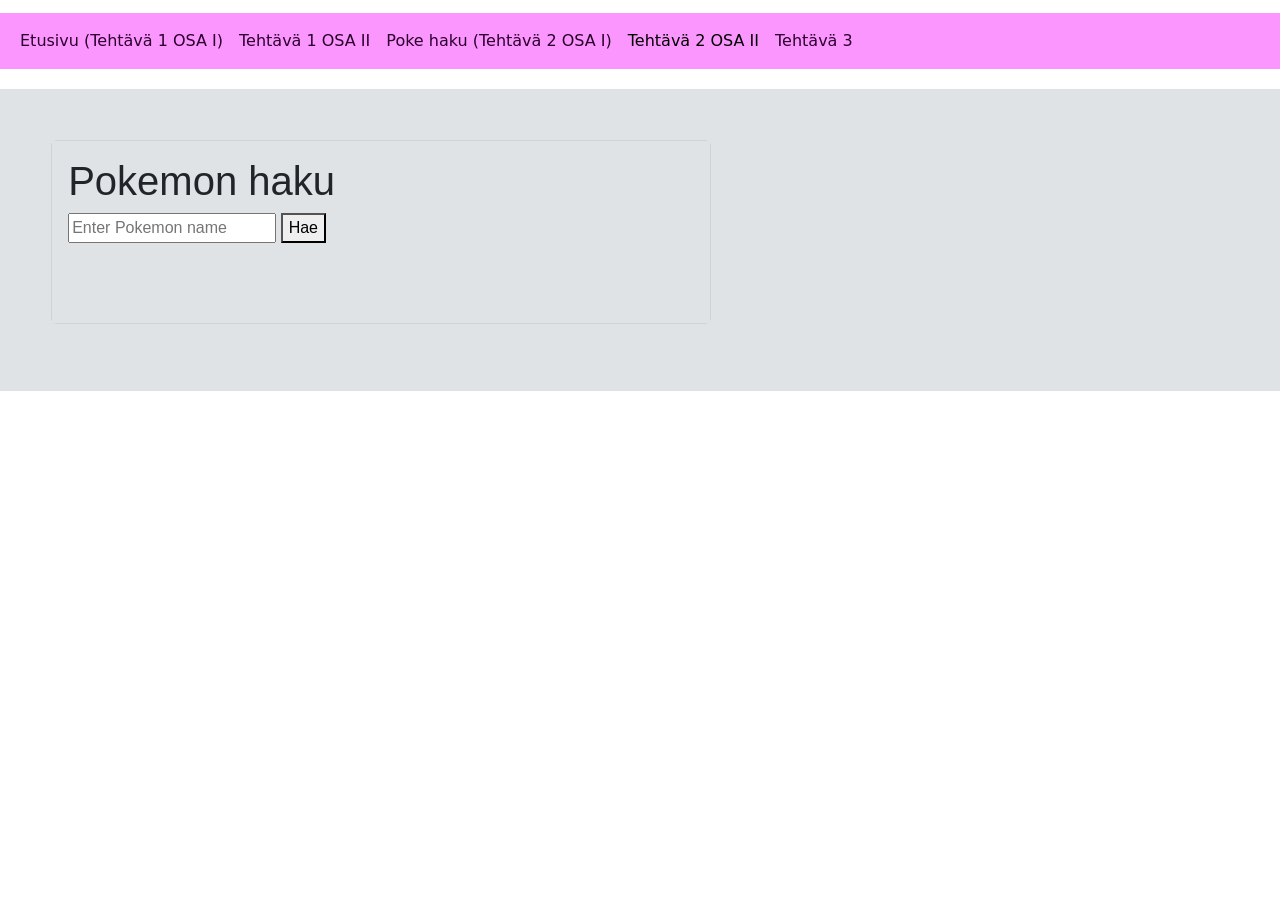
<file: eevee.html>
<!DOCTYPE html>
<html lang="fi">

<head>
    <title>JSON Tehtävät</title>
    <meta charset="utf-8">
    <meta name="viewport" content="width=device-width, initial-scale=1">
    <link rel="stylesheet" href="style.css">

    <! –– Bootstrap CSS ja JS linkitys––>
        <link href="https://cdn.jsdelivr.net/npm/bootstrap@5.3.3/dist/css/bootstrap.min.css" rel="stylesheet">
        <script src="https://cdn.jsdelivr.net/npm/bootstrap@5.3.3/dist/js/bootstrap.bundle.min.js"></script>

</head>

<body>

    <!-- Navbar -->
    <nav class="navbar navbar-expand-sm navbar-custom">
        <div class="container-fluid">
            <button class="navbar-toggler" type="button" data-bs-toggle="collapse" data-bs-target="#navbarNav"
                aria-controls="navbarNav" aria-expanded="false" aria-label="Toggle navigation">
                <span class="navbar-toggler-icon"></span>
            </button>
            <div class="collapse navbar-collapse" id="navbarNav">
                <ul class="navbar-nav ms-auto">
                    <li class="nav-item">
                        <a class="nav-link" href="index.html">Etusivu (Tehtävä 1 OSA I)</a>
                    </li>
                    <li class="nav-item">
                        <a class="nav-link" href="kolmas.html">Tehtävä 1 OSA II</a>
                    <li class="nav-item">
                        <a class="nav-link" href="poke.html">Poke haku (Tehtävä 2 OSA I)</a>
                    </li>
                    <li class="nav-item">
                        <a class="nav-link active" href="eevee.html">Tehtävä 2 OSA II</a>
                    </li>
                    <li class="nav-item">
                        <a class="nav-link" href="saa.html">Tehtävä 3</a>
                    </li>
                </ul>
            </div>
        </div>
    </nav>

    <!-- Sivun sisältö -->
    <main>
        <div class="card mb-3" id="poke-card" style="max-width: 660px; max-height: 600px;">
            <div class="card-body">
                <h1>Pokemon haku</h1>
                <input type="text" id="pokemonName" placeholder="Enter Pokemon name">
                <button onclick="poke()">Hae</button>
                <br><br>

                <!-- "Käännä" -painikkeelle -->
                <div id="painikealue"></div><br>

                <!-- Lisäominaisuuksille -->
                <div id="ominaisuudet"></div>

                <!-- Näytetään Pokémonin nimi  -->
                <div id="nimi"></div>

                <!-- Näytetään Pokémonin kuva -->
                <p id="kuva2"></p>
            </div>
        </div>

        <script>
            // Globaalit muuttujat
            let pokemonData; // tallennetaan haettu Pokémon objekti
            let name = "";   // tallennetaan haetun Pokémonin nimi

            // Funktio, joka hakee Pokémonin tiedot
            function poke() {
                const pokeName = document.getElementById("pokemonName").value.toLowerCase();
                name = document.getElementById("pokemonName").value;

                // Haetaan tiedot PokeAPI:sta
                fetch(`https://pokeapi.co/api/v2/pokemon/${pokeName}`)
                    .then(response => {
                        if (!response.ok) throw new Error("Not found"); // jos nimi ei löydy
                        return response.json(); // muunnetaan JSON-olioksi
                    })
                    .then(responseJson => {
                        pokemonData = responseJson; // tallennetaan globaaliksi
                        pokekuva(); // näytetään etukuvan kuva ja nimi
                    })
                    .catch(() => {
                        // Jos virhe: tyhjennetään kuvat, napit ja ominaisuudet
                        document.getElementById("painikealue").innerHTML = "";
                        document.getElementById("ominaisuudet").innerHTML = "";
                        document.getElementById("nimi").innerHTML = "Pokemonia ei löytynyt";
                        document.getElementById("kuva2").innerHTML = "";
                    });
            }

            // Funktio, joka näyttää etukuvan ja luo "Käännä" -painikkeen
            function pokekuva() {
                let pokeurl = pokemonData.sprites.front_default;

                document.getElementById("kuva2").innerHTML = "<img src='" + pokeurl + "'>";
                document.getElementById("nimi").innerHTML = "<b>" + name + "</b>";
                document.getElementById("pokemonName").value = "";

                // Lisätään "Käännä" -painike
                document.getElementById("painikealue").innerHTML =
                    "<button onclick='kaanna()'>Käännä</button>";

                // Tyhjennetään mahdolliset aiemmat lisäominaisuudet
                document.getElementById("ominaisuudet").innerHTML = "";
            }

            // Funktio, joka näyttää Pokémonin selän ja lisäominaisuudet
            function kaanna() {
                if (!pokemonData) return; // turvatarkistus

                // Näytetään 3 lisäominaisuutta
                document.getElementById("ominaisuudet").innerHTML =
                    document.getElementById("ominaisuudet").innerHTML =
                    "<p><b>Height: " + pokemonData.height + "</b></p>" +
                    "<p><b>Weight: " + pokemonData.weight + "</b></p>" +
                    "<p><b>Move Name: " + pokemonData.moves[0].move.name + "</b></p>";

                let backUrl = pokemonData.sprites.back_default;
                document.getElementById("kuva2").innerHTML = "<img src='" + backUrl + "'>";
            }
        </script>
    </main>

</body>

</html>
</file>
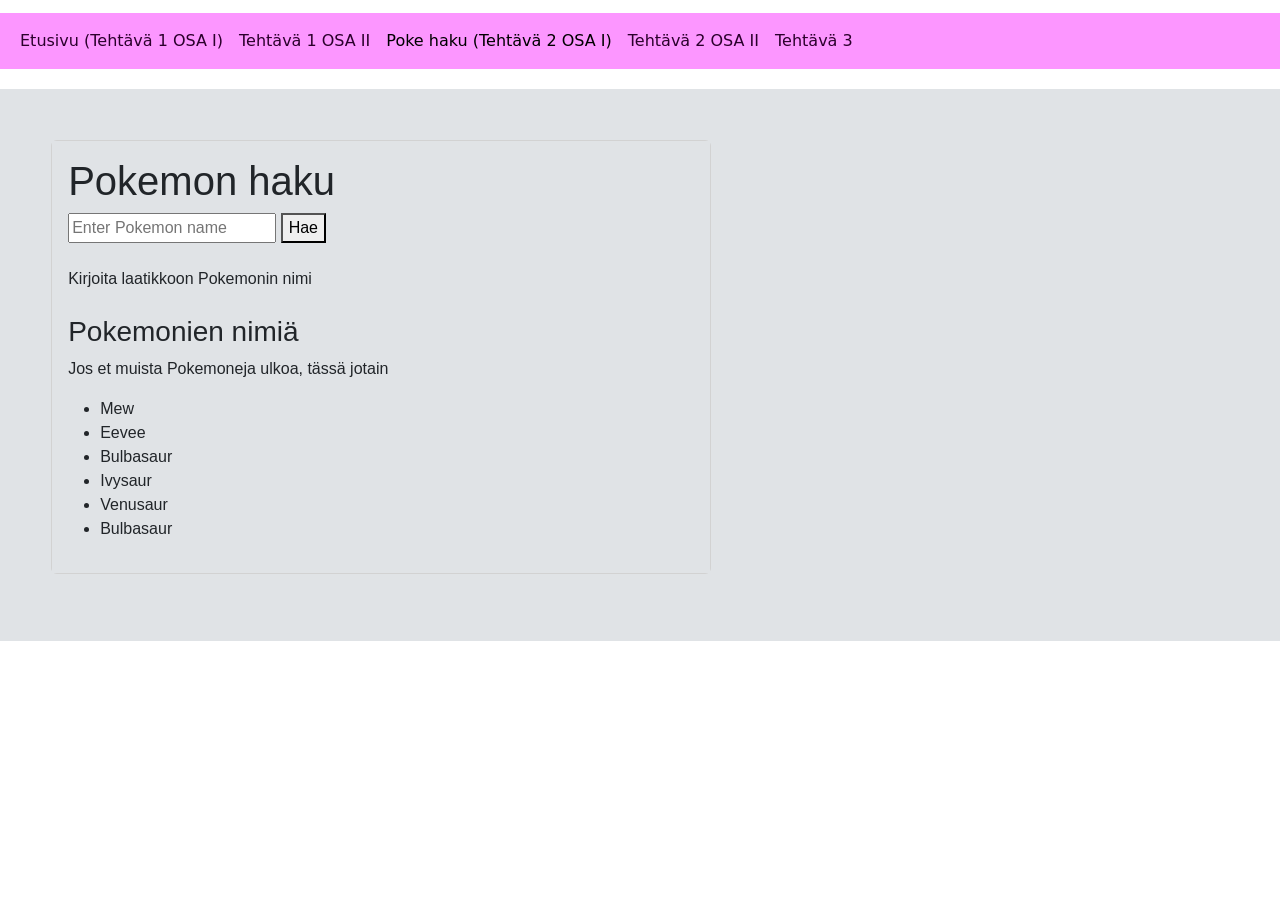
<file: poke.html>
<!DOCTYPE html>
<html lang="fi">

<head>
    <title>JSON Tehtävät</title>
    <meta charset="utf-8">
    <meta name="viewport" content="width=device-width, initial-scale=1">
    <link rel="stylesheet" href="style.css">

    <! –– Bootstrap CSS ja JS linkitys––>
        <link href="https://cdn.jsdelivr.net/npm/bootstrap@5.3.3/dist/css/bootstrap.min.css" rel="stylesheet">
        <script src="https://cdn.jsdelivr.net/npm/bootstrap@5.3.3/dist/js/bootstrap.bundle.min.js"></script>

</head>

<body>

    <!-- Navbar -->
    <nav class="navbar navbar-expand-sm navbar-custom">
        <div class="container-fluid">
            <button class="navbar-toggler" type="button" data-bs-toggle="collapse" data-bs-target="#navbarNav"
                aria-controls="navbarNav" aria-expanded="false" aria-label="Toggle navigation">
                <span class="navbar-toggler-icon"></span>
            </button>
            <div class="collapse navbar-collapse" id="navbarNav">
                <ul class="navbar-nav ms-auto">
                    <li class="nav-item">
                        <a class="nav-link" href="index.html">Etusivu (Tehtävä 1 OSA I)</a>
                    </li>
                    <li class="nav-item">
                        <a class="nav-link" href="kolmas.html">Tehtävä 1 OSA II</a>
                    <li class="nav-item">
                        <a class="nav-link active" href="poke.html">Poke haku (Tehtävä 2 OSA I)</a>
                    </li>
                    <li class="nav-item">
                        <a class="nav-link" href="eevee.html">Tehtävä 2 OSA II</a>
                    </li>
                    <li class="nav-item">
                        <a class="nav-link" href="saa.html">Tehtävä 3</a>
                    </li>
                </ul>
            </div>
        </div>
    </nav>

    <!-- Sivun sisältö -->
    <main>
        <div class="card mb-3" id="poke-card" style="max-width: 660px; max-height: 600px;">
            <div class="card-body" color="">
                <h1>Pokemon haku</h1>
                <input type="text" id="pokemonName" placeholder="Enter Pokemon name">
                <button onclick="poke()">Hae</button><br>

                <br>
                <div id="nimi">Kirjoita laatikkoon Pokemonin nimi</div><br>
                <h3> Pokemonien nimiä </h3>
                <p> Jos et muista Pokemoneja ulkoa, tässä jotain</p>
                <ul>
                    <li>Mew</li>
                    <li>Eevee</li>
                    <li>Bulbasaur</li>
                    <li>Ivysaur</li>
                    <li>Venusaur</li>
                    <li>Bulbasaur</li>
                </ul>
                <p id="kuva2"></p>
            </div>
        </div>

        <script>
            let name = "";

            // Funktio, joka hakee Pokémonin tiedot
            function poke() {
                const pokeName = document.getElementById("pokemonName").value.toLowerCase();
                name = document.getElementById("pokemonName").value;

                //Tehdään fetch() ja kutsutaan funktiota pokekuva()​
                fetch(`https://pokeapi.co/api/v2/pokemon/${pokeName}`)

                    // Muunnetaan vastaus JSON-muotoon  ​
                    .then(function (response) {
                        return response.json();
                    })

                    //Käsitellään muunnettu (eli JSON muotoinen) vastaus ​
                    // Kutsutaan funktiota kerro()ja välitetään sille json-vastaus​
                    .then(function (responseJson) {
                        pokekuva(responseJson);
                    })


                    // Jos tuli jokin virhe ​
                    .catch(function (error) {
                        document.getElementById("vastaus").innerHTML = "<p>Tietoa ei pystytä hakemaan</p>";
                    })
            }

            // Määritellään funktio pokekuva(obj)​
            function pokekuva(obj) {

                //Tallennetaan muuttujan linkki josta löyyty Poken kuva ​
                let pokeurl = obj.sprites.front_default;

                //Kirjoitetaan kuva, ja nimi sivulla sekä tyhyjennetään hakukenttä    ​
                document.getElementById("kuva2").innerHTML = "<img src=" + pokeurl + ">";
                document.getElementById("nimi").innerHTML = "<b>" + name + "</b>";
                document.getElementById("pokemonName").value = "";

            }
        </script>
    </main>

</body>

</html>
</file>
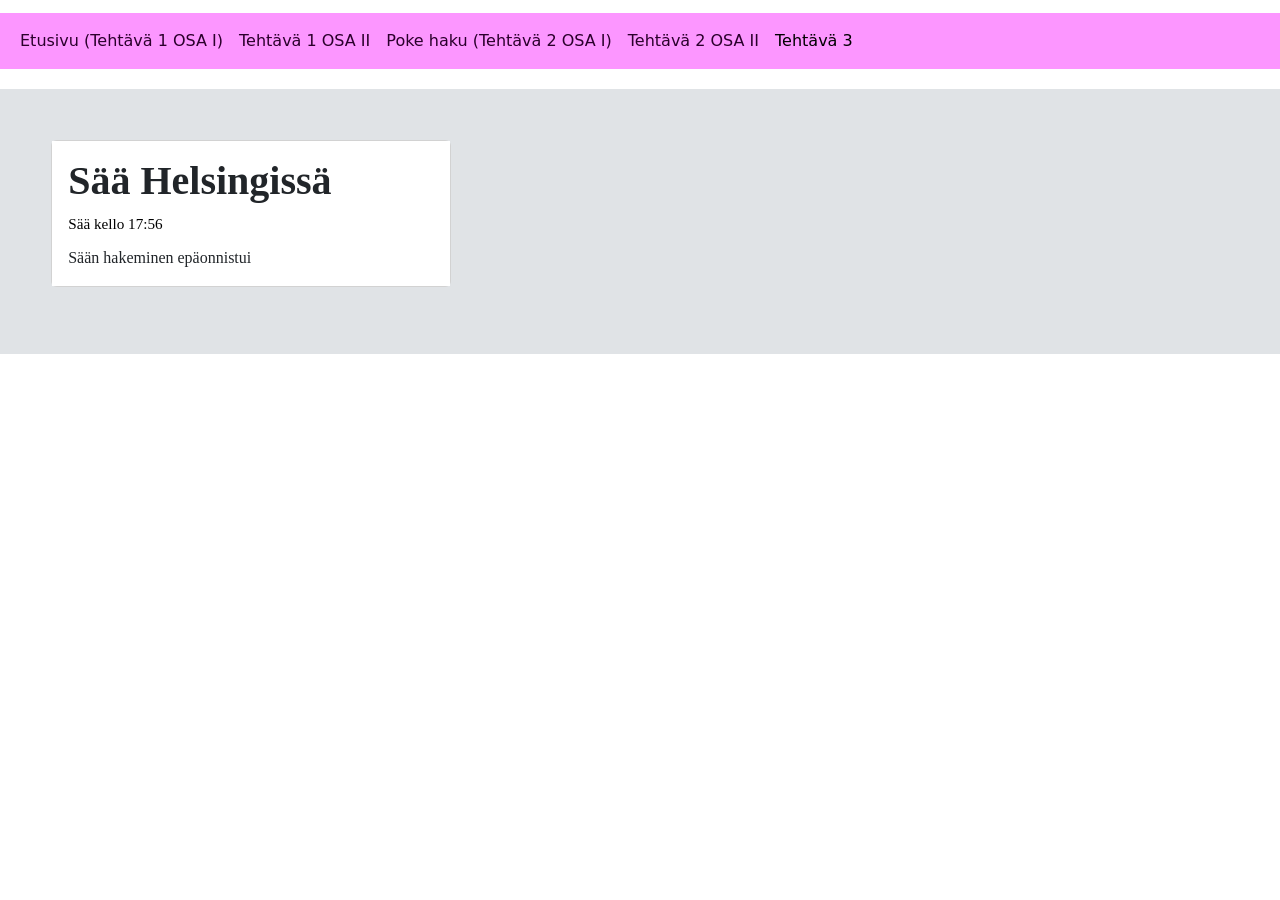
<file: saa.html>
<!DOCTYPE html>
<html lang="fi">

<head>
    <title>JSON Tehtävät</title>
    <meta charset="utf-8">
    <meta name="viewport" content="width=device-width, initial-scale=1">
    <link rel="stylesheet" href="style.css">

    <! –– Bootstrap CSS ja JS linkitys––>
        <link href="https://cdn.jsdelivr.net/npm/bootstrap@5.3.3/dist/css/bootstrap.min.css" rel="stylesheet">
        <script src="https://cdn.jsdelivr.net/npm/bootstrap@5.3.3/dist/js/bootstrap.bundle.min.js"></script>

</head>
<style>
    img {
        width: 100%;
    }
</style>

<body>

    <!-- Navbar -->
    <nav class="navbar navbar-expand-sm navbar-custom">
        <div class="container-fluid">
            <button class="navbar-toggler" type="button" data-bs-toggle="collapse" data-bs-target="#navbarNav"
                aria-controls="navbarNav" aria-expanded="false" aria-label="Toggle navigation">
                <span class="navbar-toggler-icon"></span>
            </button>
            <div class="collapse navbar-collapse" id="navbarNav">
                <ul class="navbar-nav ms-auto">
                    <li class="nav-item">
                        <a class="nav-link" href="index.html">Etusivu (Tehtävä 1 OSA I)</a>
                    </li>
                    <li class="nav-item">
                        <a class="nav-link" href="kolmas.html">Tehtävä 1 OSA II</a>
                    <li class="nav-item">
                        <a class="nav-link" href="poke.html">Poke haku (Tehtävä 2 OSA I)</a>
                    </li>
                    <li class="nav-item">
                        <a class="nav-link" href="eevee.html">Tehtävä 2 OSA II</a>
                    </li>
                    <li class="nav-item">
                        <a class="nav-link active" href="saa.html">Tehtävä 3</a>
                    </li>
                </ul>
            </div>
        </div>
    </nav>

    <!-- Sivun sisältö -->
    <main style="font-family: 'Times New Roman', Times, serif;">
        <div class="card mb-3" id="saa-card" style="max-width: 400px; max-height: 600px;">
            <div class="card-body" color="">
                <h1 class="card-title"><strong>Sää Helsingissä</strong></h1>

                <!-- JS kello -->
                <div id="kello" style="margin-bottom: 10px; font-size: 0.95em; color: black;"></div>

                <!-- Sään tiedot tulevat tänne -->
                <div id="saa"></div>

            </div>
        </div>

        <script>

            // Näytetään kello heti sivun latauksessa
            function naytaKello() {
                let nyt = new Date();
                let tunnit = nyt.getHours().toString().padStart(2, '0');
                let minuutit = nyt.getMinutes().toString().padStart(2, '0');
                document.getElementById("kello").innerHTML = "Sää kello " + tunnit + ":" + minuutit;
            }

            // Päivitetään kello joka sekunti
            setInterval(naytaKello, 1000);
            naytaKello(); // näytetään heti

            // Haetaan Helsingin sää OpenWeather API:sta
            fetch("https://api.openweathermap.org/data/2.5/weather?id=658225&appid=665ecd56dfc08dbb50feb8b8f5034e28&lang=fi&units=metric")
                .then(response => response.json())
                .then(data => {
                    // Haetaan tarvittavat tiedot
                    let weatherDesc = data.weather[0].description;
                    let temp = data.main.temp;
                    let wind = data.wind.speed;
                    let icon = data.weather[0].icon;

                    // Luodaan HTML niin, että vastaus on eri rivillä kuin label
                    let html = "<p><h3><b>Sää:</h3>" + weatherDesc + "</b></p>";
                    html += "<p><h3><b>Lämpötila:</h3>" + temp + " °C</b></p>";
                    html += "<p><h3><b>Tuuli:</h3>" + wind + " m/s</b></p>";
                    html += "<img src='https://openweathermap.org/img/wn/" + icon + "@2x.png' alt='Sääkuva' class='img-fluid' style='max-width: 20%; max-height: 190px;'>";

                    // Näytetään HTML sivulla
                    document.getElementById("saa").innerHTML = html;
                })
                .catch(error => {
                    document.getElementById("saa").innerHTML = "Sään hakeminen epäonnistui";
                });
        </script>
    </main>

</body>

</html>
</file>
<file: style.css>
/* Taustan ja fontin asetukset */
main {
  background-color: #e0e3e6;
  font-family: Arial, sans-serif;
  padding: 4%;
  margin: 0;
}

body {
  background-color: #ffffff;
  padding-top: 1%;
}

/* Otsikko */
h1 {
  color: #de13b5;
}

/* BOOTSRAP NAVI VÄRIT */
.navbar-custom {
  background-color: rgb(252, 150, 255);
  max-width: 1900px;
  width: 100%;
  text-align: left;
  padding: 0;
  margin-bottom: 15pt;
}

.navbar-custom .navbar-nav {
  margin-left: 0 !important;
}

/* Tekstin väri */
.navbar-custom .navbar-text {
  color: rgb(43, 0, 44);
}

/* linkin väri */
.navbar-custom .navbar-nav .nav-link {
  color: rgb(43, 0, 44);
}

/* aktiivisen & hover-linkin väri */
.navbar-custom .nav-item.active .nav-link,
.navbar-custom .nav-item:hover .nav-link {
  color: #ffffff;
}

.navbar-custom a {
  text-decoration: none;
}

/* Card tyylit */
.card {
  box-shadow: 0 4px 6px rgba(0, 0, 0, 0.1);
}

.card-body {
  background-color: rgb(241, 236, 241);
}

/*Pokemon Card tyylit */
#poke-card {
  box-shadow: none;
}

#poke-card .card-body {
  background-color: #e0e3e6;
}

/* Sää Card tyylit */
#saa-card {
  box-shadow: none;
}

#saa-card .card-body {
  background-color: white;
}

/* List-group tyylit */
.list-group-item {
  font-size: 1rem;
}

/* JASON kuva luokka */
.img_luokka {
  width: 100%;
}

/* Digitekniikat kuva  */
.smaller-image {
  max-height: 300px;
  height: auto;
  width: auto;
  display: block;
  margin-left: 30px;
  margin-right: 100px;
  margin-bottom: 20px;
}
</file>
